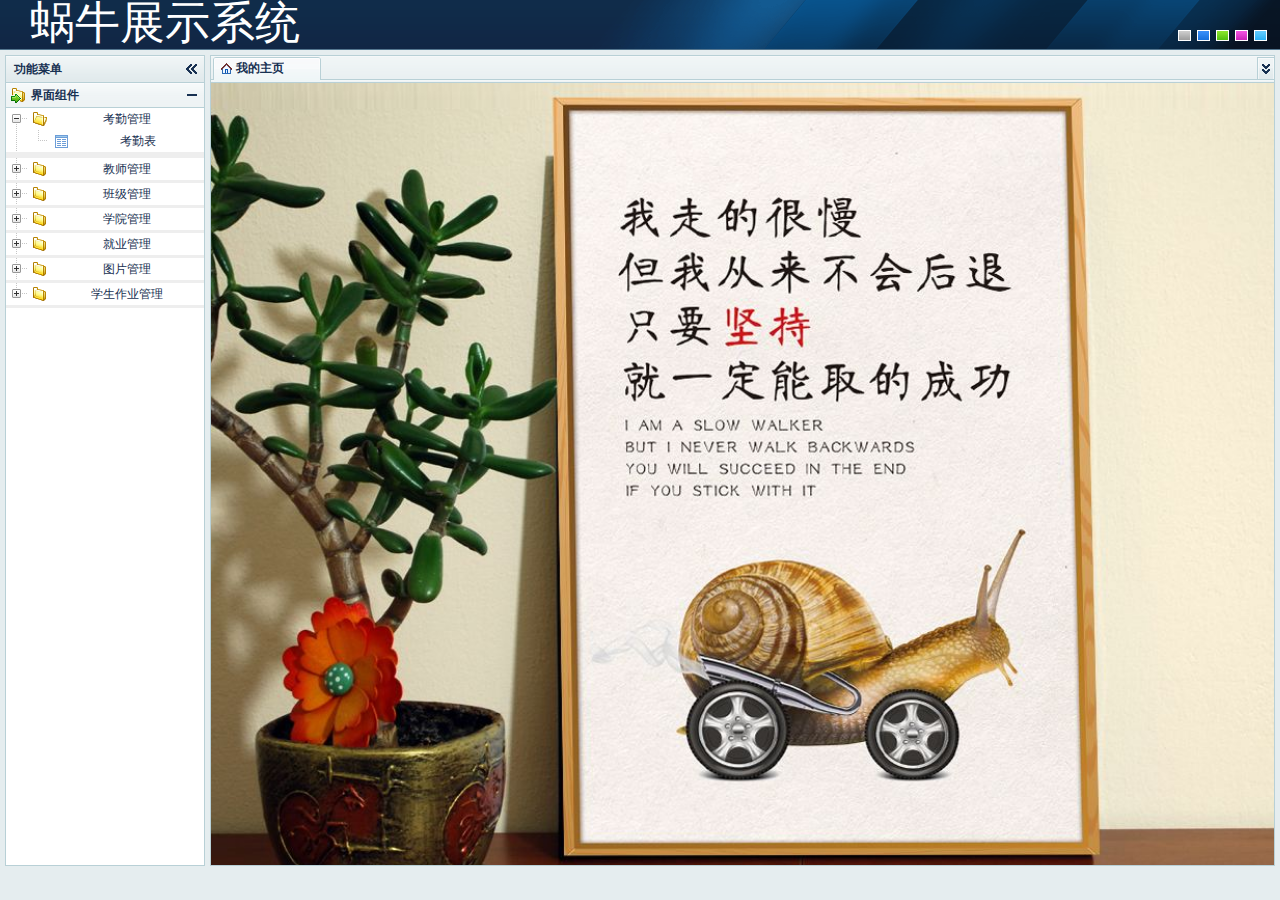
<file: test-code/src/main/webapp/dwz_jui3/index.html>
<!DOCTYPE html PUBLIC "-//W3C//DTD XHTML 1.0 Transitional//EN" "http://www.w3.org/TR/xhtml1/DTD/xhtml1-transitional.dtd">
<html xmlns="http://www.w3.org/1999/xhtml">
<head>
<meta http-equiv="Content-Type" content="text/html; charset=utf-8" />
<title>蜗牛展示系统</title>

<link href="themes/default/style.css" rel="stylesheet" type="text/css" media="screen"/>
<link href="themes/css/core.css" rel="stylesheet" type="text/css" media="screen"/>
<link href="themes/css/print.css" rel="stylesheet" type="text/css" media="print"/>
<link href="uploadify/css/uploadify.css" rel="stylesheet" type="text/css" media="screen"/>
<script src="js/jquery-2.1.4.min.js" type="text/javascript"></script>

<script src="js/jquery.cookie.js" type="text/javascript"></script>
<script src="js/jquery.validate.js" type="text/javascript"></script>
<script src="js/jquery.bgiframe.js" type="text/javascript"></script>
<script src="xheditor/xheditor-1.2.2.min.js" type="text/javascript"></script>
<script src="xheditor/xheditor_lang/zh-cn.js" type="text/javascript"></script>
<script src="uploadify/scripts/jquery.uploadify.js" type="text/javascript"></script>

<script type="text/javascript" src="chart/raphael.js"></script>
<script type="text/javascript" src="chart/g.raphael.js"></script>
<script type="text/javascript" src="chart/g.bar.js"></script>
<script type="text/javascript" src="chart/g.line.js"></script>
<script type="text/javascript" src="chart/g.pie.js"></script>
<script type="text/javascript" src="chart/g.dot.js"></script>

<script src="bin/dwz.min.js" type="text/javascript"></script>

<script src="js/dwz.regional.zh.js" type="text/javascript"></script>


<style type="text/css">
 .out{background-color: #ddd;}
 .over{background-color: #eee;}
 .down{background-color: yellow; } 
</style>

<script type="text/javascript">
$(function(){
	DWZ.init("dwz.frag.xml", {
		loginUrl:"login_dialog.html", loginTitle:"登录",	// 弹出登录对话框
		statusCode:{ok:200, error:300, timeout:301}, //【可选】
		pageInfo:{pageNum:"pageNum", numPerPage:"numPerPage", orderField:"orderField", orderDirection:"orderDirection"}, //【可选】
		keys: {statusCode:"statusCode", message:"message"}, //【可选】
		ui:{hideMode:'offsets'}, 
		debug:false,
		callback:function(){
			initEnv();
			$("#themeList").theme({themeBase:"themes"}); 
		}
	});
	
	function changBkColor(obj){
	    obj.onmouseover=function(){ this.className="over"; };//鼠标悬停事件
	    obj.onmouseout=function(){ this.className="out"; };//鼠标离开事件
	    obj.onmousedown=function(){this.className="down";};//鼠标点击时触发事件
	}
	
  
});
</script>
</head>
<body>
	<div id="layout">
		<div id="header">
			<div class="headerNav">
				<span style="font-size:45px;color:white;margin-left: 30px">蜗牛展示系统</span>
				<ul class="themeList" id="themeList">
					<li theme="silver" class="selected"><div>银色</div></li>
					<li theme="default"><div >蓝色</div></li>
					<li theme="green"><div>绿色</div></li>
					<li theme="purple"><div>紫色</div></li>
					<li theme="azure"><div>天蓝</div></li>
				</ul>
			</div>
		</div>
		<div id="leftside">
			<div id="sidebar_s">
				<div class="collapse">
					<div class="toggleCollapse"><div></div></div>
				</div>
			</div>
			<div id="sidebar">
				<div class="toggleCollapse"><h2>功能菜单</h2><div>收缩</div></div>
				
				<div class="accordion" fillSpace="sidebar">
					<div class="accordionHeader">
						<h2 ><span>Folder</span>界面组件</h2>
					</div>
					<div class="accordionContent">
						<ul class="tree treeFolder">
							<li><a>考勤管理</a>
								<ul>
									<li><a href="../attendancePage" target="navTab" rel="attendance_tab">考勤表</a></li>
								</ul>
							</li>
							<li><a>教师管理</a>
								<ul>
									<li><a href="../teacherPage" target="navTab" rel="teacher_tab">教师表</a></li>
									<li><a href="../rotaPage" target="navTab" rel="teacher_tab">值班表</a></li>
								</ul>
							</li>
							<li><a>班级管理</a>
								<ul>
									<li><a href="../studentPage" target="navTab" rel="student_tab">学生表</a></li>
									<li><a href="../classesPage" target="navTab" rel="classes_tab">班级表</a></li>
									<!-- <li><a href="../scorePage" target="navTab" rel="score_tab">成绩表</a></li> -->
								</ul>
							</li>
							<li><a>学院管理</a>
								<ul>
									<li><a href="../sketchPage" target="navTab" rel="sketch_tab">简介</a></li>			
								</ul>
							</li>
							<li><a>就业管理</a>
								<ul>
									<li><a href="../jobPage" target="navTab" rel="job_tab">就业表</a></li>		
											
								</ul>
							</li>
							<li><a>图片管理</a>
								<ul>
									<li><a href="../photoPage" target="navTab" rel="photo_tab">活动图片</a></li>
									<li><a href="../jobImgPage" target="navTab" rel="jobImg_tab">就业图片表</a></li>
									<li><a href="../teacherPhotoPage" target="navTab" rel="photo_tab">教师图片</a></li>										
								</ul>
							</li>
							<li><a>学生作业管理</a>
								<ul>
									<li><a href="../studentLine" target="navTab" rel="line_tab">学生每天行数</a></li>
									<li><a href="../studentCountLine" target="navTab" rel="countline_tab">学生总行数</a></li>										
								</ul>
							</li>
						</ul>
					</div>
				</div>
			</div>
		</div>
		<div id="container">
			<div id="navTab" class="tabsPage">
				<div class="tabsPageHeader">
					<div class="tabsPageHeaderContent"><!-- 显示左右控制时添加 class="tabsPageHeaderMargin" -->
						<ul class="navTab-tab">
							<li tabid="main" class="main"><a href="javascript:;"><span><span class="home_icon">我的主页</span></span></a></li>
						</ul>
					</div>
					<div class="tabsLeft">left</div>
					<div class="tabsRight">right</div>
					<div class="tabsMore">more</div>
				</div>
				<ul class="tabsMoreList">
					<li><a href="javascript:;">我的主页</a></li>
				</ul>
				<div class="navTab-panel tabsPageContent layoutBox">
					<div class="page unitBox">
						<img src="../images/wn.png" width=100%/>
					</div>
				</div>
			</div>
		</div>
	</div>
	<div id="footer"><!-- 底部导航栏 --></div>

</body>
</html>
</file>
<file: test-code/src/main/webapp/dwz_jui3/themes/default/style.css>
@charset "utf-8";

/* Icon */
.tabsHeader li.main a span span, #taskbar li .taskbutton span { background:url(./images/icon.png) no-repeat;}

/* Panel */
.panel,
.panel .panelHeader, .panel .panelHeaderContent, .panel .panelHeaderContent h1,
.panel .panelFooter, .panel .panelFooterContent { background:url(./images/panel/panel.png) no-repeat;}
.panel .expandable, .panel .collapsable { background:url(./images/panel/panel_icon.png) no-repeat;}
.panel .panelHeaderContent h1 { color:#183152; }
.panel .panelContent { border-color:#b8d0d6; background:#eef4f5;}

.panel .grid { border-color:#b8d0d6;}

/* Tabs */
.tabs, .tabsHeader, .tabsHeaderContent,
.tabs .tabsHeader ul, .tabs .tabsHeader li, .tabs .tabsHeader li a, .tabs .tabsHeader li span,
.tabs .tabsFooter, .tabs .tabsFooterContent { background:url(./images/tabs/tabspanel.png) no-repeat;}

.tabs .tabsHeader li a { color:#03408b;}
.tabs .tabsHeader li span { color:#183152;}
.tabs .tabsContent { border-color:#b8d0d6; background:#eef4f5;}

/* TabsPage */
.tabsPage .tabsPageHeader, .tabsPage .tabsPageHeader li, .tabsPage .tabsPageHeader li a, .tabsPage .tabsPageHeader li span { background:url(./images/tabs/tabspage.png) no-repeat;}
.tabsPage .tabsPageHeader { background-color:#e9f0f2;}
.tabsPage .tabsPageHeader { border-color:#b8d0d6;}
.tabsPage .tabsPageHeader li a { color:#183152;}
.tabsPage .tabsPageHeader li .close,
.tabsPage .tabsPageHeader li.hover .close,
.tabsPage .tabsPageHeader li.selected .close { background:url(./images/tabs/tabspage_icon.png) no-repeat;}
.tabsPage .tabsLeft, .tabsPage .tabsRight, .tabsPage .tabsMore { background:url(./images/tabs/tabscontrol.png) no-repeat;}
.tabsPage .tabsMoreList { border-color:#b8d0d6; background:#FFF;}
.tabsPage .tabsPageHeader .home_icon { background:url(./images/icon.png) no-repeat;}
.tabsPage .tabsPageContent { border-color:#b8d0d6; background:#FFF;}

/* Alert */
.alert .alertFooter, .alert .alertFooter_r, .alert .alertFooter_c { background:url(./images/alert/alertpanel.png) no-repeat;}
.alert .alertContent { border-color:#b8d0d6; background:#eef4f5;}
.alert .warn .alertInner { border-color:#e83e09; background:#fefacf;}
.alert .error .alertInner { border-color:#e50000; background:#fefacf;}
.alert .correct .alertInner, .alert .info .alertInner { border-color:#b8d0d6; background:#fefacf;}
.alert .confirm .alertInner { border-color:#b8d0d6; background:#fefacf;}
.alert h1 { border-color:#CCC; background:url(./images/alert/alertpanel_icon.png) no-repeat;}

/* Dialog */
.dialog .dialogHeader, .dialog .dialogHeader_r, .dialog .dialogHeader_c,
.dialog .dialogFooter, .dialog .dialogFooter_r, .dialog .dialogFooter_c { background:url(./images/dialog/dialogpanel.png) no-repeat;}
.dialog .dialogHeader h1, .dialog .dialogHeader .close, .dialog .dialogHeader .maximize, .dialog .dialogHeader .restore, .dialog .dialogHeader .minimize, .resizable_f_r { background:url(./images/dialog/dialogpanel_icon.png) no-repeat;}
.dialog .dialogHeader h1 { color:#183152;}
.dialog .dialogContent { border-color:#b8d0d6; background:#eef4f5;}

.resizable { border-color:#081629; background:#c3d7dc;}

/* Shadow */
.shadow .shadow_h_l { background:url(./images/shadow/shadow_h_l.png) no-repeat;}
.shadow .shadow_h_r { background:url(./images/shadow/shadow_h_r.png) no-repeat;}
.shadow .shadow_h_c { background:url(./images/shadow/shadow_h_c.png) repeat-x;}
.shadow .shadow_c_l { background:url(./images/shadow/shadow_c_l.png) repeat-y;}
.shadow .shadow_c_r { background:url(./images/shadow/shadow_c_r.png) repeat-y;}
.shadow .shadow_c_c { background:url(./images/shadow/shadow_c_c.png) repeat;}
.shadow .shadow_f_l { background:url(./images/shadow/shadow_f_l.png) no-repeat;}
.shadow .shadow_f_r { background:url(./images/shadow/shadow_f_r.png) no-repeat;}
.shadow .shadow_f_c { background:url(./images/shadow/shadow_f_c.png) repeat-x;}

/* Tree */
.tree div div { background:url(./images/tree/tree.png) no-repeat;}
.tree .folder_collapsable, .tree .folder_expandable, .tree .file { background:url(./images/tree/folder.png) no-repeat;}
.tree .checked, .tree .unchecked, .tree .indeterminate { background:url(./images/tree/check.png) no-repeat;}
.tree ul { background:#FFF;}
.tree li a, .tree li span { color:#183152;}
.tree .hover { background:#f5f5f5;}
.tree .selected { background-color:#e8edf3;}

/* Accordion */
.accordion .accordionHeader, .accordion .accordionHeader h2, .accordion .accordionHeader h2 span { color:#183152; background:url(./images/accordion/accordion.png);}
.accordion { border-color:#b8d0d6; background:#FFF;}
.accordion .accordionHeader { background-color:#eaf4ff;}
.accordion .accordionContent { border-color:#b8d0d6;}

/* Grid */
.panelBar,
.toolBar li.hover, .toolBar li.hover a, .toolBar li.hover span, .toolBar span,
.pagination, .pagination li.hover, .pagination li.hover a, .pagination li span,
.pagination li.disabled span span,
.panelBar .line, .pagination li.jumpto, .pagination li.jumpto .goto { background:url(./images/grid/grid.png) no-repeat;}

.panelBar { border-color:#b8d0d6; background-color:#efefef;}

.grid .gridHeader { background:#EEE;}
.grid { background:#FFF;}
.grid table { border-color:#d0d0d0;}
.grid .gridHeader, .grid .gridHeader th { border-color:#d0d0d0; background:#f0eff0 url(./images/grid/tableth.png) repeat-x;}
.grid table th div { border-left-color:#EEE; border-right-color:#d0d0d0;}
.grid table td { border-color:#ededed;}

.grid .resizeMarker, .grid .resizeProxy { background:url(./images/grid/resizeCol.png) repeat-y;}

.grid .gridHeader th.hover, .grid .gridHeader th.thSelected { border-color:#aaccf6; }
.grid .gridTbody .gridRowBg { background:#f7f7f7;}
.grid .gridTbody .gridRow { border-color:#ededed;}
.grid .gridTbody .gridRow td.tdLast { border-color:#ededed;}
.grid .gridTbody .hover { border-color:#dddddd; background:#f5f5f5;}
.grid .gridTbody .hover .tdSelected { background:#f5f5f5;}
.grid .gridTbody .selected { border-color:#b8d0d6; background:#7cc5e5;}
.grid .gridTbody .selected .tdSelected { background:#e8edf3;}
.grid .gridTbody .tdSelected { background:#f8f8f8;}
.grid .error{background:#fb7e81;}

/* ProgressBar */
.progressBar { border:solid 2px #86a5ad; background:#FFF url(./images/progressBar/progressBar_m.gif) no-repeat 10px 10px;}

/* ----------------------------------------------------------------- Form */
/* TextInput */
.textInput, input.focus, input.required, input.error, input.readonly, input.disabled,
textarea.focus, textarea.required, textarea.error, textarea.readonly, textarea.disabled { background:url(./images/form/input_bg.png) no-repeat scroll;}

.textInput, .textArea { border-color:#a2bac0 #b8d0d6 #b8d0d6 #a2bac0; background-color:#FFF;}
input.required, textarea.required { border-color:#a2bac0 #b8d0d6 #b8d0d6 #a2bac0; background-color:#FFF;}
input.error, textarea.error { border-color:#F80C11 #FB7E81 #FB7E81 #F80C11;}
input.focus, textarea.focus { border-color:#64aabc #a9d7e3 #a9d7e3 #64aabc; background-color:#f8fafc;}
input.readonly, textarea.readonly { border-color:#9eabb3 #d5dbdf #d5dbdf #9eabb3; background-color:#F6F6F6;}
input.disabled, textarea.disabled { border-color:#9eabb3 #d5dbdf #d5dbdf #9eabb3; background-color:#F6F6F6;}

.inputButton, .inputDateButton { background:url(./images/form/input_bt.png) no-repeat;}

/* Button */
.button, .button span,
.buttonDisabled, .buttonDisabled span,
.buttonActive, .buttonActive span,
.button .buttonContent, .buttonHover, .buttonHover .buttonContent,
.buttonActive .buttonContent, .buttonActiveHover, .buttonActiveHover .buttonContent,
.buttonDisabled .buttonContent { background:url(./images/button/button_s.png) no-repeat;}

.button span, .buttonDisabled span, .buttonActive span,
.button .buttonContent, .buttonHover, .buttonHover .buttonContent,
.buttonActive .buttonContent, .buttonDisabled .buttonContent,
.button button, .buttonHover button,
.buttonActive button, .buttonDisabled button { color:#183152;}

.buttonDisabled span, .buttonDisabled:hover span,
.buttonDisabled button { color:#999;}

/* ----------------------------------------------------------------- Pages */
/* Layout */
body, #splitBar { background:#e5edef;}
#splitBarProxy { border-color:#c0c0c0; background:#CCC;}

#header, #header .headerNav { background:url(./images/header_bg.png) repeat-x;}
#header { background-color:#102c4a;}
#header .logo { background:url(./images/logo.png) no-repeat;}
#header .nav li { float:left; margin-left:-1px; padding:0 8px; line-height:11px; background:url(./images/listLine.png) no-repeat;}
#header .nav li a { color:#b9ccda;}
#header .themeList li div { background:url(./images/themeButton.png) no-repeat;}
.toggleCollapse, .toggleCollapse div { background:url(./images/layout/toggleSidebar.png) no-repeat;}
.toggleCollapse { border-style:solid; border-width:1px 1px 0 1px; border-color:#b8d0d6; background-color:#e7eff0;}
.toggleCollapse h2 { color:#183152;}
#sidebar_s .collapse { border:solid 1px #b8d0d6; background:#eff5f6;}
#sidebar_s .collapse:hover { background:#f5f9fa;}

#taskbar, #taskbar li, #taskbar li .taskbutton { background:url(./images/layout/taskbar.png) no-repeat;}
#taskbar .close, #taskbar .restore, #taskbar .minimize { background:url(./images/layout/taskbar_icon.png) no-repeat;}
#taskbar li .taskbutton span { color:#FFF;}
#taskbar .taskbarLeft, #taskbar .taskbarRight { background:url(./images/layout/taskbar_control.png) no-repeat;}

/* Menu */
#navMenu, #navMenu li, #navMenu li.selected a, #navMenu li.selected span { background:url(../default/images/menu/menu.png) no-repeat;}
#navMenu { background-color:#1871dd; }
#navMenu li a, #navMenu li span { color:#FFF; }
#navMenu li.selected span { color:#000; }

/* Homepage */
.sidebarContent { display:block; overflow:auto; height:500px; border:solid 1px #86B4EC; background:#FFF;}
.accountInfo { display:block; overflow:hidden; height:60px; padding:0 10px; background:url(./images/account_info_bg.png) repeat-x}
.accountInfo p { padding:8px 0 0 0; line-height:19px;}
.accountInfo p span { font-size:14px; font-weight:bold;}
.accountInfo .right { float:right; padding-right:10px; text-align:right;}
.accountInfo .alertInfo { float:right; width:300px; height:60px; padding-left:10px; border-left:solid 1px #accdf4;}
.accountInfo .alertInfo h2 { padding:8px 0; line-height:17px;}
.accountInfo .alertInfo a { padding:6px 0 0 0; line-height:21px;}

/* Pages */
.pageForm .inputInfo { color:#999;}

/* Pages dialog */
.dialog .pageHeader, .dialog .pageContent { border-color:#b8d0d6;}
.dialog .pageContent .pageFormContent { border-color:#b8d0d6; background:#FFF;}

/* Pages default */
.page .pageHeader, .formBar { border-color:#b8d0d6; background:#ebf0f5 url(../default/images/pageHeader_bg.png) repeat-x;}
.page .searchBar label { color:#183152;}

/* Pages Form */
.formBar { border-color:#b8d0d6;}
.divider { border-color:#b8d0d6;}

/* combox */
.combox .select a  { color:#183152; }
.comboxop { border-color:#B8D0D6; }
.combox, .combox div, .combox div a { background:url(../default/images/search-bg.gif) no-repeat; }
</file>
<file: test-code/src/main/webapp/dwz_jui3/themes/css/core.css>
@charset "utf-8";

/* Core Code */
html, body, div, span, applet, object, iframe,
h1, h2, h3, h4, h5, h6, p, blockquote, pre,
a, abbr, acronym, address, big, cite, code,
del, dfn, em, font, img, ins, kbd, q, s, samp,
small, strike, strong, sub, sup, tt, var,
dl, dt, dd, ol, ul, li,
fieldset, form, label, legend,
table, caption, tbody, tfoot, thead, tr, th, td { padding:0; margin:0; font-size:12px; line-height:100%; font-family:Arial, sans-serif;}

.leftapp{font-size: 20px;text-align: center;line-height: 35px;}
.teacherName{text-align: center;line-height: 25px}
.btn{width:100%;height:50px;font-size:20px}
/* Remember to define focus styles! */
:focus { outline: 0;}
html,body { overflow:hidden; width:100%; height:100%; text-align:center; color:black; }
ul, ol { list-style:none;}

/* Tables still need 'cellspacing="0"' in the markup. */
table { border-collapse:separate; border-spacing:0;text-align:center;}
caption, th, td { font-weight:normal;}

/* Remove possible quote marks (") from <q>, <blockquote>. */
blockquote:before, blockquote:after,
q:before, q:after { content: "";}
blockquote, q { quotes: "" "";}

img { border:none;}
a { color:#000; text-decoration:none;text-align: center;}
a:hover {text-decoration:none;}
.accordionContent li{line-height: 60px;text-align: center;border-bottom: 3px solid #eee;}
/* Panel */
.panel { display:block; background-position:0 100%; background-repeat:repeat-x;}
.panel .panelHeader { display:block; height:28px; padding-left:5px; background-position:0 0;}
.panel .panelHeaderContent { display:block; height:28px; padding-right:5px; background-position:100% -50px; position:relative;}
.panel .panelHeaderContent h1 { display:block; overflow:hidden; height:28px; padding:0 5px;line-height:28px; background-position:0 -100px; background-repeat:repeat-x;}
.panel .panelContent { display:block; overflow:auto; padding:5px 5px 1px 5px; border-style:solid; border-width:0 1px;}
.panel .panelFooter { display:block; overflow:hidden; height:5px; padding-left:5px; background-position:0 -150px;}
.panel .panelFooterContent { display:block; overflow:hidden; height:5px; padding-right:5px; background-position:100% -200px;}

.panel .collapsable, .panel .expandable { display:block; overflow:hidden; width:20px; height:21px; text-indent:-1000px; position:absolute; top:4px; right:4px;}
.panel .collapsable:hover { background-position:0 -50px;}
.panel .expandable { background-position:0 -100px;}
.panel .expandable:hover { background-position:0 -150px;}

/* Tabs */
.tabs { background-position:0 100%; background-repeat:repeat-x;}
.tabs .tabsHeader { display:block; overflow:hidden; height:28px; padding-left:5px; background-position:0 0;}
.tabs .tabsHeaderContent { display:block; overflow:hidden; height:28px; padding-right:5px; background-position:100% -50px;}
.tabs .tabsHeader ul { display:block; height:28px; background-position:0 -100px; background-repeat:repeat-x;}
.tabs .tabsHeader li { float:left; display:block; height:28px; margin-right:2px; background-position:0 -250px; background-repeat:repeat-x; cursor:pointer;}
.tabs .tabsHeader li a { float:left; display:block; height:28px; padding-left:5px; background-position:0 -150px;}
.tabs .tabsHeader li a:hover { text-decoration:none;}
.tabs .tabsHeader li span { float:left; display:block; overflow:hidden; height:28px; padding:2px 10px 0 5px; line-height:25px; background-position:100% -200px; cursor:pointer;}
.tabs .tabsHeader li.hover { background-position:0 -400px; background-repeat:repeat-x;}
.tabs .tabsHeader li.hover a { background-position:0 -300px;}
.tabs .tabsHeader li.hover span { background-position:100% -350px;}
.tabs .tabsHeader li.selected { background-position:0 -550px;}
.tabs .tabsHeader li.selected a { background-position:0 -450px;}
.tabs .tabsHeader li.selected span { font-weight:bold; background-position:100% -500px;}
.tabs .tabsContent { display:block; overflow:auto; padding:5px 5px 1px 5px; border-style:solid; border-width:0 1px;}
.tabs .tabsFooter { display:block; overflow:hidden; height:5px; background-position:0 -600px;}
.tabs .tabsFooterContent { display:block; overflow:hidden; height:5px; background-position:100% -650px;}


.tabsPage .tabsPageHeader { display:block; height:27px; border-style:solid; border-width:1px 1px 0 1px; background-position:0 -450px; background-repeat:repeat-x; position:relative;}
.tabsPage .tabsPageHeaderContent { display:block; overflow:hidden; height:27px; margin-right:19px; position:relative;}
.tabsPage .tabsPageHeaderMargin { margin:0 34px 0 17px;}
.tabsPage .tabsPageHeader ul { display:block; width:10000px; height:26px; z-index:1; position:absolute;}
.tabsPage .tabsPageHeader li { float:left; display:block; height:26px; margin-left:2px; background-position:0 -100px; background-repeat:repeat-x; position:relative; cursor:pointer;}
.tabsPage .tabsPageHeader li a { float:left; display:block; overflow:hidden; height:26px; padding-left:5px; line-height:25px; background-position:0 0; }
.tabsPage .tabsPageHeader li a:hover { text-decoration:none;}
.tabsPage .tabsPageHeader li span { float:left; display:block; overflow:hidden; width:92px; height:24px; padding:2px 20px 0 3px; line-height:21px; background-position:100% -50px; cursor:pointer;}

.tabsPage .tabsPageHeader li.hover { background-position:0 -250px; background-repeat:repeat-x;}
.tabsPage .tabsPageHeader li.hover a { background-position:0 -150px;}
.tabsPage .tabsPageHeader li.hover span { background-position:100% -200px;}

.tabsPage .tabsPageHeader li.selected { background-position:0 -400px; background-repeat:repeat-x;}
.tabsPage .tabsPageHeader li.selected a { font-weight:bold; background-position:0 -300px;}
.tabsPage .tabsPageHeader li.selected span { background-position:100% -350px;}

.tabsPage .tabsPageHeader li .close { display:block; overflow:hidden; width:11px; height:11px; padding:0; text-indent:-1000px; position:absolute; top:3px; right:2px;}
.tabsPage .tabsPageHeader li .close:hover { background-position:0 -50px;}

.tabsPage .tabsPageHeader li.main span { padding:2px 8px 0 3px;}
.tabsPage .tabsPageHeader li .home_icon,
.tabsPage .tabsPageHeader li.main .home_icon { width:auto; padding:0 0 0 15px; background-position:0 3px;}

.tabsPage .tabsMove { height:25px; position:absolute; top:0; right:0; z-index:2;}
.tabsPage .tabsLeft, .tabsPage .tabsRight, .tabsPage .tabsMore { display:block; overflow:hidden; width:17px; height:23px; text-indent:-1000px; position:absolute; z-index:2;}
.tabsPage .tabsLeft { background-position:0 0; top:1px; left:0; cursor:pointer;}
.tabsPage .tabsLeftHover { background-position:0 -50px;}
.tabsPage .tabsLeftDisabled { background-position:0 -100px; top:1px; left:0; cursor:default;}
.tabsPage .tabsRight { background-position:0 -150px; top:1px; right:17px; cursor:pointer;}
.tabsPage .tabsRightHover { background-position:0 -200px;}
.tabsPage .tabsRightDisabled { background-position:0 -250px; top:1px; right:17px; cursor:default;}
.tabsPage .tabsMore { background-position:0 -300px; top:1px; right:0; cursor:pointer;}
.tabsPage .tabsMoreHover { background-position:0 -350px;}
.tabsPage .tabsMoreList { display:none; overflow-x:hidden; overflow-y:auto; width:170px; max-height:380px; padding:2px; border-style:solid; border-width:1px; position:absolute; top:24px; right:0; z-index:3;}
.tabsPage .tabsMoreList li { display:block; overflow:hidden; height:23px; line-height:21px;}
.tabsPage .tabsMoreList li a { display:block; width:148px; height:21px; padding:0 10px; border:solid 1px #FFF; white-space:nowrap; line-height:21px;}
.tabsPage .tabsMoreList li a:hover { border-color:#ececec; text-decoration:none; background:#f5f5f5;}
.tabsPage .tabsMoreList li.selected a { font-weight:bold; border-color:#dfe5ed; background:#e8edf3;}
.tabsPage .tabsPageContent { display:block; overflow:hidden; border-style:solid; border-width:0 1px 1px 1px; position:relative;}

/* Alert */
/*.alert { overflow:hidden; position:absolute; z-index:101; width:300px; top:0}*/
.alert { overflow:hidden; z-index:1011; display:block; width:300px; margin-left:-150px; position:absolute; top:0; left:50%;}
.alert .alertContent { display:block; overflow:hidden; padding:5px 5px 1px 5px; border-style:solid; border-width:0 1px;}
.alert .alertInner { display:block; padding:0 9px 9px 9px; text-align:left; border-style:solid; border-width:1px;}
.alert .alertInner .msg { margin:10px; max-height: 200px; overflow: auto; line-height: 1.3em}
.alert h1 { display:block; overflow:hidden; height:30px; margin-bottom:10px; padding:0 0 0 25px; line-height:30px; border-style:solid; border-width:0 0 1px 0; line-height:30px;}
.alert .error h1 { background-position:2px -42px;}
.alert .info h1,
.alert .warn h1 { background-position:2px 8px;}
.alert .correct h1 { background-position:2px -92px;}
.alert .confirm h1 { background-position:2px 8px;}
.alert p { margin:10px;}

.alert .toolBar { display:block; overflow:hidden; height:25px; padding-top:5px; text-align:right;}
.alert .toolBar ul { float:right;}
.alert .toolBar li { float:left;}
.alert .toolBar .button, .alert .toolBar .buttonActive { margin-left:5px;}

.alert .alertFooter_c { display:block; overflow:hidden; height:5px;}
.alert .alertFooter { padding-left:5px; background-position:0 0;}
.alert .alertFooter_r { padding-right:5px; background-position:100% -50px;}
.alert .alertFooter_c { padding:0; background-position:0 -100px; background-repeat:repeat-x;}

/* Dialog */
.dialog { display:block; text-align:left; position:absolute; z-index:42;}
.dialog .dialogHeader, .dialog .dialogHeader_r, .dialog .dialogHeader_c { display:block; overflow:hidden; height:28px;}
.dialog .dialogHeader .close, .dialog .dialogHeader .maximize, .dialog .dialogHeader .restore, .dialog .dialogHeader .minimize { display:block; overflow:hidden; text-indent:-1000px; width:19px; height:19px; position:absolute; top:5px;}
.dialog .dialogHeader h1 { display:block; overflow:hidden; height:28px; padding:0 5px 0 20px; line-height:28px; background-position:0 -450px;}

.dialog .dialogHeader { padding-left:5px; background-position:0 0; position:relative; cursor:move;}
.dialog .dialogHeader_r { padding-right:5px; background-position:100% -50px;}
.dialog .dialogHeader_c { padding:0; background-position:0 -100px; background-repeat:repeat-x;}

.dialog .dialogHeader .close { background-position:0 0; right:4px;}
.dialog .dialogHeader .close:hover { background-position:0 -50px;}
.dialog .dialogHeader .maximize { background-position:0 -100px; right:23px;}
.dialog .dialogHeader .maximize:hover { background-position:0 -150px;}
.dialog .dialogHeader .restore { display:none; background-position:0 -200px; right:23px;}
.dialog .dialogHeader .restore:hover { background-position:0 -250px;}
.dialog .dialogHeader .minimize { background-position:0 -300px; right:42px;}
.dialog .dialogHeader .minimize:hover { background-position:0 -350px;}
.dialog .dialogContent { display:block; overflow:hidden; padding:5px 5px 1px 5px; border-style:solid; border-width:0 1px;}
.dialog .panelFooter_r, .dialog .dialogFooter_c { display:block; overflow:hidden; height:5px;}
.dialog .dialogFooter { padding-left:5px; background-position:0 -150px;}
.dialog .dialogFooter_r { padding-right:5px; background-position:100% -200px;}
.dialog .dialogFooter_c { padding:0; background-position:0 -250px; background-repeat:repeat-x;}

.dialogProxy { opacity:0.8; filter:alpha(opacity=80);}

.dialog .resizable_f_r { width:11px; height:11px; background-position:0 -400px;}

/* Dialog Resizable */
.resizable { display:none; overflow:hidden; border-style:dashed; border-width:1px; opacity:0.5; filter:alpha(opacity=50); position:absolute; top:0; left:0; z-index:100;}
.resizable_h_l, .resizable_h_r, .resizable_h_c,
.resizable_c_l, .resizable_c_r,
.resizable_f_l, .resizable_f_r, .resizable_f_c { display:block; overflow:hidden; width:6px; height:6px; position:absolute;}
.resizable_h_l { cursor:nw-resize; top:0; left:0; z-index:2;}
.resizable_h_r { cursor:ne-resize; top:0; right:0; z-index:2;}
.resizable_h_c { width:100%; cursor:n-resize; top:0; left:0; z-index:1;}
.resizable_c_l { cursor:w-resize; top:0; left:0; z-index:1;}
.resizable_c_r { cursor:e-resize; top:0; right:0; z-index:1;}
.resizable_f_l { cursor:sw-resize; bottom:0; left:0; z-index:2;}
.resizable_f_r { cursor:se-resize; bottom:0; right:0; z-index:2;}
.resizable_f_c { width:100%; cursor:s-resize; bottom:0; left:0; z-index:1;}

/* Shadow */
.shadow { display:none; overflow:hidden; position:absolute; z-index:41;}
.shadow .shadow_h, .shadow .shadow_h_l, .shadow .shadow_h_r, .shadow .shadow_h_c,
.shadow .shadow_f, .shadow .shadow_f_l, .shadow .shadow_f_r, .shadow .shadow_f_c { display:block; overflow:hidden; height:6px;}

.shadow .shadow_h, .shadow .shadow_c, .shadow .shadow_f { position:relative;}
.shadow .shadow_h_l, .shadow .shadow_c_l, .shadow .shadow_f_l { width:6px; position:absolute; top:0; left:0;}
.shadow .shadow_h_r, .shadow .shadow_c_r, .shadow .shadow_f_r { width:6px; position:absolute; top:0; right:0;}
.shadow .shadow_h_c, .shadow .shadow_c_c, .shadow .shadow_f_c { margin:0 6px;}

.shadow .shadow_c, .shadow .shadow_c_l, .shadow .shadow_c_r, .shadow .shadow_c_c { display:block; overflow:hidden; height:100%;}

/* Tree */
.tree li { clear:both; display:block; line-height:22px; cursor:pointer;}
.tree div, .tree a, .tree span { display:inherit; height:22px; line-height:22px;}
.tree div { display:block; overflow:hidden;}
.tree div div { float:left; display:block; overflow:hidden; width:22px; height:22px; border:none; background-position:0 -100px;}
.tree a, .tree a:hover { text-decoration:none;}

.tree .collapsable { background-position:0 -300px;}
.tree .first_collapsable { background-position:0 -250px;}
.tree .last_collapsable { background-position:0 -350px;}

.tree .expandable { background-position:0 -100px;}

.tree .first_expandable { background-position:0 -50px;}
.tree .last_expandable { background-position:0 -150px;}
.tree .end_expandable { background-position:0 0;}
.tree .end_collapsable { background-position:0 -200px;}

.tree .indent { background:none;}
.tree .line { background-position:0 -400px;}
.tree .node { background-position:0 -450px;}
.tree .last .node { background-position:0 -500px;}

.tree .folder_expandable { background-position:0 0;}
.tree .folder_collapsable { background-position:0 -50px;}
.tree .file { background-position:0 -100px;}

.tree .unchecked { background-position:0 0;}
.tree .hover .unchecked { background-position:0 -50px;}
.tree .checked { background-position:0 -100px;}
.tree .hover .checked { background-position:0 -150px;}
.tree .indeterminate { background-position:0 -200px;}
.tree .hover .indeterminate { background-position:0 -250px;}

/* Accordion */
.accordion { display:block; border-style:solid; border-width:1px 1px 0 1px;}
.accordion .accordionHeader { display:block; overflow:hidden; background-repeat:repeat-x; cursor:pointer;}
.accordion .accordionHeader h2 { display:block; overflow:hidden; padding:0 25px 0 5px; height:25px; line-height:24px;}
.accordion .accordionHeader h2 span { float:left; display:block; overflow:hidden; text-indent:-1000px; width:20px; height:25px;}
.accordion .accordionContent { display:block; overflow:auto; border-style:solid; border-width:0 0 1px 0;}

.accordion .accordionHeader.hover { background-position:0 -25px;}
.accordion .accordionHeader h2 { background-repeat:no-repeat; background-position:100% -50px;}
.accordion .accordionHeader.hover h2 { background-position:100% -75px;}
.accordion .accordionHeader .collapsable { background-position:100% -100px;}
.accordion .accordionHeader.hover .collapsable { background-position:100% -125px;}
.accordion .accordionHeader h2 span { background-position:0 -150px;}

/* Grid */
.panel .grid { border-style:solid; border-width:0 1px;}
.panel .panelBar { border-width:1px;}

.panelBar { display:block; overflow:hidden; height:25px; border-style:solid; border-width:1px 0; background-repeat:repeat-x; }

.panelBar ul { padding:1px;}
.panelBar li { float:left; display:block; overflow:hidden; height:23px; padding:0 0 0 5px;}
.panelBar li.hover { background-position:0 -100px;}
.panelBar li.hover a { background-position:100% -150px;}

.panelBar .toolBar li, .panelBar .toolBar li.hover { padding:0 0 0 5px; background-position:0 -100px;}
.panelBar .toolBar a, .panelBar .toolBar li.hover a { float:left; display:block; overflow:hidden; padding:0 5px 0 0; text-decoration:none; background-position:100% -150px;}
.panelBar .toolBar span, .panelBar .toolBar li.hover span { float:left; display:block; overflow:hidden; height:23px; padding:0 0 0 20px; line-height:23px; cursor:pointer;}

.panelBar .toolBar a.add span { background-position:0 -696px;}
.panelBar .toolBar a.delete span { background-position:0 -746px;}
.panelBar .toolBar a.edit span { background-position:0 -796px;}
.panelBar .toolBar a.icon span { background-position:0 -846px;}

.panelBar .toolBar li.line { display:block; overflow:hidden; width:12px; padding:0; text-indent:-1000px; background-position:5px -200px;}

.panelBar .pages { float:left; overflow:hidden; height:21px; padding:2px 5px;}
.panelBar .pages span { float:left; line-height:21px;}
.panelBar .pages select { float:left; margin:0 3px; font-size:12px;}

.pagination { float:right; padding-left:7px; background-position:0 -199px;}
.pagination li, .pagination li.hover { padding:0 0 0 5px; background-position:0 -100px;}
.pagination a, .pagination li.hover a, .pagination li span { float:left; display:block; padding:0 5px 0 0; text-decoration:none; line-height:23px; background-position:100% -150px;}
.pagination li.selected a{color:red; font-weight:bold;}
.pagination span, .pagination li.hover span { float:left; display:block; height:23px; line-height:23px; cursor:pointer;}

.pagination li .first span, .panelBar li .previous span { padding:0 0 0 10px;}
.pagination li .next span, .panelBar li .last span { padding:0 10px 0 0;}
.pagination li .first span { background-position:0 -244px;}
.pagination li .previous span { background-position:0 -294px;}
.pagination li .next span { background-position:100% -344px;}
.pagination li .last span { background-position:100% -394px;}
.pagination li .last { margin-right:5px;}

.pagination li.disabled { background:none;}
.pagination li.disabled span, .grid .pagination li.disabled a { background-position:0 100px; cursor:default;}
.pagination li.disabled span span { color:#666;}
.pagination li.disabled .first span { background-position:0 -444px;}
.pagination li.disabled .previous span { background-position:0 -494px;}
.pagination li.disabled .next span { background-position:100% -544px;}
.pagination li.disabled .last span { background-position:100% -594px;}
.pagination li.disabled .last { margin-right:5px;}

.pagination li.jumpto { padding:2px 2px 0 7px; background-position:0 -200px;}
.pagination li.jumpto .textInput { float:left; width:30px; padding:1px; border-color:#acaeaf;}
.pagination li.jumpto .goto { float:left; display:block; overflow:hidden; width:16px; height:19px; border:0; text-indent:-1000px; background-position:0 -650px; cursor:pointer;}

.grid { display:block; overflow:hidden; width:100%; border-width:0 1px; position:relative;}
.grid .gridHeader { display:block; overflow:hidden; width:auto;}
.grid .gridThead { }

.grid .gridScroller { display:block; overflow:auto; position:relative;}
.grid .gridTbody { }

.grid table { border:0; border-collapse:collapse;table-layout:fixed;}
.grid .gridHeader th { padding:0 3px; border-style:solid; border-width:0 1px 1px 0; vertical-align:top; white-space:nowrap; line-height:21px; cursor:default;}
.grid .gridHeader th.hover, .grid .gridHeader th.thSelected { background-position:0 -50px;}
.grid .gridTbody td { border-right:solid 1px #ededed; overflow:hidden; padding:0 3px; border-bottom:solid 1px #ededed; vertical-align:middle; line-height:21px;}
.grid .gridTbody td div { display:block; overflow:hidden; height:21px; white-space:nowrap; line-height:21px;}
.grid .gridTbody td div a{line-height:21px;}

.grid .gridRow { border-style:solid; border-width:0 0 1px 0; cursor:default;}
.grid .gridRow td.tdLast { padding:0 4px 0 5px; border-right:solid 1px;}
.grid .gridCol { width:100%; display:block; overflow:hidden; height:21px; line-height:21px; white-space:nowrap;}


.grid .gridTbody .selected td { border-bottom-style:dotted; border-bottom-width:1px;}
.grid .gridTbody .selected .tdSelected {}
.grid .gridTbody .tdSelected { }

.grid .resizeMarker, .grid .resizeProxy { display:block; overflow:hidden; width:1px; position:absolute;}

.grid .left { text-align:left;}
.grid .right { text-align:right;}
.grid .center { text-align:center;}

/* CSS Table */
table.list {border-collapse:collapse; border:solid 1px #ededed;}
table.list thead tr {background:url("../default/images/grid/tableth.png") repeat-x scroll 0 0 #F0EFF0;}
table.list th {padding:1px 2px; line-height:21px; border-right: solid 1px #D0D0D0; border-bottom:solid 1px #D0D0D0; font-weight:bolder; }
table.list td {padding:1px 2px; line-height:21px; border-right:solid 1px #ededed;}
table.list th.asc, .grid .gridHeader th.asc{background-position: 100% 0; background:url(../default/images/order_up.gif) no-repeat right; cursor:pointer;}
table.list th.desc, .grid .gridHeader th.desc{background-position: 100% 0; background:url(../default/images/order_down.gif) no-repeat right; cursor:pointer;}
table.list tbody {background-color:#fff;}
table.list .right {text-align:right;}
table.list .trbg {background-color:#F8F8F8;}
table.list .hot {background-color:#fff5c0;}
table.list .hover {background-color:#e4f5ff;}
table.list .selected {background-color:#7cc5e5;border-color:#b8d0d6; }
table.list a {color:#3C7FB1; font-size:11px; line-height:20px;}
table.list a:hover {text-decoration:underline; line-height:20px;}
table.list td span.error {z-index:-1}
table.nowrap tbody tr {border-bottom:solid 1px #ededed;}

/* Taskbar */
#taskbar { overflow:hidden; height:29px; border-style:solid; border-width: 0; border-color:#0f3255; background-color:#112746; background-repeat:repeat-x; position:absolute; z-index:30;}
#taskbar .taskbarContent { display:block; overflow:hidden; height:29px; position:relative;}
#taskbar .taskbarMargin { margin:0 20px;}
#taskbar ul { position:absolute; width:10000px;}
#taskbar li { float:left; height:27px; margin-left:2px; padding-left:5px; background-position:0 -50px; position:relative; cursor:pointer;}
#taskbar li .taskbutton { float:left; display:block; overflow:hidden; height:27px; background-position:100% -100px;}
#taskbar li .taskbutton span { display:block; overflow:hidden; width:70px; height:27px; line-height:29px; padding:0 25px 0 20px; background-position:3px -42px;}

#taskbar .selected { background-position:0 -250px;}
#taskbar .selected .taskbutton { background-position:100% -300px;}
#taskbar .hover { background-position:0 -150px;}
#taskbar .hover .taskbutton { background-position:100% -200px;}

#taskbar .close, #taskbar .restore, #taskbar .minimize { display:block; overflow:hidden; width:11px; height:11px; padding:0; text-indent:-1000px; position:absolute; top:5px;}
#taskbar .close { right:3px;}
#taskbar .closeHover { background-position:0 -50px;}
#taskbar .restore { right:14px; background-position:0 -100px;}
#taskbar .restoreHover { background-position:0 -150px;}
#taskbar .minimize { right:14px; background-position:0 -200px;}
#taskbar .minimizeHover { background-position:0 -250px;}

#taskbar .taskbarLeft, #taskbar .taskbarRight { display:block; overflow:hidden; width:18px; height:29px; text-indent:-1000px; position:absolute; top:0;}
#taskbar .taskbarLeft { background-position:0 0; left:2px; cursor:pointer;}
#taskbar .taskbarLeftHover { background-position:0 -50px;}
#taskbar .taskbarLeftDisabled { background-position:0 -100px; cursor:default;}
#taskbar .taskbarRight { background-position:0 -150px; right:2px; cursor:pointer;}
#taskbar .taskbarRightHover { background-position:0 -200px;}
#taskbar .taskbarRightDisabled { background-position:0 -250px; cursor:default;}

/* ProgressBar */
.progressBar { display:block; width:148px; height:28px; position:fixed; top:50%; left:50%; margin-left:-74px; margin-top:-14px; padding:10px 10px 10px 50px; text-align:left; line-height:27px; font-weight:bold; position:absolute; z-index:2001;}
.background { display:block; width:100%; height:100%; opacity:0.4; filter:alpha(opacity=40); background:#FFF; position:absolute; top:0; left:0; z-index:2000;}
.alertBackground { display:none; width:100%; height:100%; opacity:0.4; filter:alpha(opacity=40); background:#FFF; position:absolute; top:0; left:0; z-index:1010;}
.dialogBackground { display:none; width:100%; height:100%; opacity:0.4; filter:alpha(opacity=40); background:#FFF; position:absolute; top:0; left:0; z-index:900;}

/* ----------------------------------------------------------------- Form */
/* TextInput */
.textInput, input.focus, input.required, input.error, input.readonly, input.disabled,
textarea.focus, textarea.required, textarea.error, textarea.readonly, textarea.disabled { padding:2px; margin:0; line-height:15px; font-size:12px; border-style:solid; border-width:1px;}
input.required, textarea.required { background-position:100% 0;}
input.gray, textarea.gray{color:gray;}
select { border:1px solid; border-color: #A2BAC0 #B8D0D6 #B8D0D6 #A2BAC0}

.inputButton { float:left; display:block; overflow:hidden; text-indent:-1000px; width:16px; height:21px;}
.inputButton:hover { background-position:0 -50px;}
.inputDateButton { float:left; display:block; overflow:hidden; text-indent:-1000px; width:16px; height:21px; background-position:0 -100px;}
.inputDateButton:hover { background-position:0 -150px;}

span.error { display:block; overflow:hidden; width:165px; height:21px; padding:0 3px; line-height:21px; background:#F00; color:#FFF; position:absolute; top:5px; left:318px;}
label.alt {display:block; overflow:hidden; position:absolute;line-height:20px}
.nowrap span.error{position: static;}

/* Button */
.button, .buttonActive, .buttonDisabled { float:left; display:block; overflow:hidden; height:25px; padding-left:5px;}

.button span, .buttonDisabled span, .buttonActive span,
.button .buttonContent, .buttonHover, .buttonHover .buttonContent,
.buttonActive .buttonContent, .buttonDisabled .buttonContent { float:left; display:block; overflow:hidden; height:25px; line-height:25px; font-weight:bold;}

.button { background-position:0 0;}
.button .buttonContent { padding:0 5px 0 0; background-position:100% -50px;}
.button span { padding:0 10px 0 5px; background-position:100% -50px; cursor:pointer;}
.button:hover { text-decoration:none; background-position:0 -100px;}
.button:hover span { background-position:100% -150px;}
.buttonHover { padding-left:5px; background-position:0 -100px;}
.buttonHover .buttonContent { padding:0 5px 0 0; background-position:100% -150px;}

.buttonActive { background-position:0 -200px;}
.buttonActive .buttonContent { padding:0 5px 0 0; background-position:100% -250px;}
.buttonActive span { padding:0 10px 0 5px; background-position:100% -250px; cursor:pointer;}
.buttonActive:hover { text-decoration:none; background-position:0 -300px;}
.buttonActive:hover span { background-position:100% -350px;}
.buttonActiveHover { background-position:0 -300px;}
.buttonActiveHover .buttonContent { padding:0 5px 0 0; background-position:100% -350px;}

.buttonDisabled, .buttonDisabled:hover { text-decoration:none; background-position:0 -400px;}
.buttonDisabled span, .buttonDisabled:hover span { padding:0 10px 0 5px; background-position:100% -450px; cursor:default;}
.buttonDisabled .buttonContent { padding:0 5px 0 0; background-position:100% -450px;}

.button button, .buttonHover button,
.buttonActive button, .buttonDisabled button { width:auto; height:25px; margin:0; padding:0 0 5px 0; border:0; font-size:12px; font-weight:bold; background:none; cursor:pointer;}
.buttonDisabled button { cursor:default;}

/* ----------------------------------------------------------------- Pages */
/* Layout */
#layout { text-align:left;}
body { overflow:hidden;}
#layout { display:block; height:100%; position:relative;}
#header { display:block; overflow:hidden; height:50px; z-index:30}
#leftside { position:absolute; top:55px; left:0; z-index:20;}
#sidebar { width:200px; position:absolute; top:0; left:5px; z-index:20; overflow:hidden;}
#sidebar_s { display:none; width:24px; position:absolute; top:0; left:0; z-index:21;}
#container { position:absolute; top:55px; left:210px;}
#splitBar { display:block; overflow:hidden; width:5px; cursor:col-resize; position:absolute; top:55px; left:205px; z-index:20;}
#splitBarProxy { display:none; overflow:hidden; width:3px; border-style:solid; border-width:1px; cursor:col-resize; position:absolute; top:55px; left:205px; z-index:20;}
#footer {position:absolute; bottom:0; left:0; text-align:center; width:100%; height:21px; padding:0 5px;z-index:-1}

#header .headerNav { height:50px; background-repeat:no-repeat; background-position:100% -50px;}
#header .logo { float:left; width:250px; height:50px; text-indent:-1000px;}

#header .nav { display:block; height:21px; position:absolute; top:8px; right:0; z-index:31;}
#header .nav li { float:left; margin-left:-1px; padding:0 10px; line-height:11px; position:relative;}
#header .nav li a { line-height:11px;}
#header .nav ul { display:none; width:230px; border:solid 1px #06223e; overflow:hidden; background:#FFF; position:absolute; top:20px; right:0;}
#header .nav ul li { margin-top:10px; height:21px;}
#header .nav ul li a { color:#000;}
#header .nav .selected ul {display:block;}

#header .themeList { position:absolute; top:30px; right:10px;}
#header .themeList li { float:left; padding:0 3px;}
#header .themeList li div { display:block; overflow:hidden; width:13px; height:11px; text-indent:-100px; cursor:pointer;}
#header .themeList li.default div { background-position:0 0;}
#header .themeList li.default .selected { background-position:0 -20px;}
#header .themeList li.green div { background-position:-20px 0;}
#header .themeList li.green .selected { background-position:-20px -20px;}
#header .themeList li.red div { background-position:-40px 0;}
#header .themeList li.red .selected { background-position:-40px -20px;}
#header .themeList li.purple div { background-position:-60px 0;}
#header .themeList li.purple .selected { background-position:-60px -20px;}
#header .themeList li.silver div { background-position:-80px 0;}
#header .themeList li.silver .selected { background-position:-80px -20px;}
#header .themeList li.azure div { background-position:-100px 0;}
#header .themeList li.azure .selected { background-position:-100px -20px;}

.toggleCollapse { display:block; overflow:hidden; height:26px; border-style:solid; border-width:1px 1px 0 1px; background-repeat:repeat-x;}
.toggleCollapse h2 { float:left; padding-left:8px; line-height:26px;}
.toggleCollapse div { float:right; display:block; overflow:hidden; width:25px; height:25px; text-indent:-100px; background-position:100% -47px; cursor:pointer;}
.toggleCollapse div:hover { background-position:100% -97px;}

#sidebar_s .collapse { height:430px; cursor:pointer;}
#sidebar_s .toggleCollapse { border:0; background:none;}
#sidebar_s .toggleCollapse div { width:21px; border:0; background-position:-2px -147px;}
#sidebar_s .toggleCollapse div:hover { background-position:-2px -197px;}

/* Menu */
#navMenu { display:block; overflow:hidden; height:35px; padding:0 5px; background-repeat:repeat-x;}
#navMenu ul { float:left; display:block; overflow:hidden; position:relative;}
#navMenu li { float:left; margin-left:-1px; background-position:0 -50px; position:relative;}
#navMenu li a { float:left;}
#navMenu li span { float:left; font-weight:bold; cursor:pointer; padding:0 15px;}
#navMenu li a, #navMenu li span { line-height:35px; font-size:14px;}
#navMenu li.selected { z-index:1;}
#navMenu li.selected a, #navMenu li.selected a:hover { text-decoration:none; background-position:100% -150px;}
#navMenu li.selected span { padding:0 8px; background-position:0 -100px;}

/* Pages default */
.page { display:block; overflow:hidden;float:left; width:100%;}
.pageHeader { display:block; overflow:auto; margin-bottom:1px; padding:5px; border-style:solid; border-width:0 0 1px 0; position:relative;}
.searchBar {}
.searchBar ul.searchContent { display:block; overflow:hidden; height:25px;}
.searchBar ul.searchContent li { float:left; display:block; overflow:hidden; width:300px; height:21px; padding:2px 0;}
.searchBar label { float:left; width:80px; padding:0 5px; line-height:23px;}
.searchBar .searchContent td{padding-right:20px; white-space:nowrap; height:25px}
.searchBar .subBar { height:25px;}
.searchBar .subBar ul { float:right;}
.searchBar .subBar li { float:left; margin-left:5px;}
.pageContent { display:block;overflow:auto;position:relative;}

.dateRange input{width:72px;}
.dateRange .limit {text-align: center; width: 15px; line-height:21px; }

/* Pages Form */
.pageForm { display:block; overflow:auto;}
.pageFormContent { display:block; overflow:auto; padding:10px 5px; position:relative;}
.pageFormContent div.unit {display:block; margin:0; padding:5px 0; position:relative;clear:both;}
.pageFormContent p { float:left; display:block; width:380px; height:21px; margin:0; padding:5px 0; position:relative;}
.pageFormContent p.nowrap { height:auto; width: 100%}
.pageFormContent .radioGroup { float:left; display:block; overflow:hidden;}
.pageFormContent label { float:left; width:120px; padding:0 5px; line-height:21px;}
.pageFormContent label.radioButton { float:left; width:auto; padding:0 10px 0 0; line-height:21px;}
.pageFormContent .textInput { float:left;}
.pageFormContent select { float:left;}
.pageFormContent .inputInfo { padding:0 5px; line-height:21px;}
.pageFormContent span.unit, .pageFormContent a.unit { padding:0 5px; line-height:21px;}
.pageFormContent span.info{color:#7F7F7F;display:block;line-height:21px;float:left;}

.pageFormContent dl { float:left; display:block; width:380px; height:21px; margin:0; padding:5px 0; position:relative;}
.pageFormContent dt { float:left; width:120px; padding:0 5px; line-height:21px;}
.pageFormContent dd {display:block;line-height:21px;width:220px;float:left;}
.pageFormContent dl.nowrap, .nowrap dl{width:100%; height:auto; clear: both;}
.pageFormContent dl.nowrap dd, .nowrap dd {width: 560px;}

fieldset {padding:3px; margin:0 0 5px 0; border:1px dotted #B8D0D6;}
fieldset legend {padding:2px; border:1px dotted #B8D0D6; font-weight: bold;}
fieldset legend:hover {background-color: #dddddd;}

.formBar { clear:both; padding:0 5px; height:30px; padding-top:5px; border-style:solid; border-width:1px 0 0 0;}
.formBar ul { float:right;}
.formBar li { float:left; margin-left:5px;}
.divider { clear:both; display:block; overflow:hidden; text-indent:-1000px; width:auto; height:1px; padding:4px 0 0 0; margin-bottom:5px; border-style:dotted; border-width:0 0 1px 0;}

/* Pages dialog */
.dialog .pageHeader { border-style:solid; border-width:1px;margin:0}
.dialog .pageContent { border-style:solid; border-width:0 1px; background-color:#fff}
.dialog .pageFormContent, .dialog .viewInfo { border-style:solid; border-width:1px 0 0 0;}
.dialog .formBar { border-style:solid; border-width:1px 0;}


.combox { float:left; margin-right:3px; background-position:100% -25px;}
.combox select { display:none}
.combox .select { float:left;}
.combox .select a { float:left; display:block; overflow:hidden; height:23px; padding:0 22px 0 6px; line-height:21px; text-decoration:none; font-size:12px; background-position:100% -50px;}
.comboxop { position: absolute; z-index: 1001; display:none; padding:4px; border-style:solid; border-width:1px 2px 2px 1px; background:#fff; position:absolute; top:22px; left:1px;}
.comboxop a { width:50px; height:21px; padding:0 5px; line-height:21px; text-align:left; color:#000; background:none;}
.comboxop a:hover { background:#e0e0e0;}
.comboxop .selected { background:#e0e0e0; }
.comboxop li { text-align:left; }

/* contentTitle */
h2.contentTitle{margin-bottom:10px; padding:0 10px; line-height:30px; font-size:14px; border-bottom:solid 1px #CCC;}
h3.contentTitle{margin-bottom:5px; line-height:25px; font-size:13px; border-bottom:solid 1px #CCC;clear:both;}
.dialog h2.contentTitle {border:none}
h2.subTitle { margin: 5px 10px; padding: 0; line-height: 30px; font-size: 14px; border-bottom: solid 1px #CCC; }

/* rightMenu */
#contextmenu{display:none; position:absolute; z-index:500; left:0; top:0;}
#contextmenu ul{list-style:none; padding:1px; margin:0; background-color:#fff; border:1px solid #999; width:150px;}
#contextmenu li{display:block; color:#000; padding:3px; margin:0; border:1px solid #fff; background-color:transparent; text-align:left; cursor:default;}
#contextmenu li.hover{border:1px solid #0a246a; background-color:#b6bdd2}
#contextmenu li.disabled{color:#666;}
#contextmenuShadow{display:none; position:absolute; opacity:0.2; filter:alpha(opacity=20); background-color:#000; z-index:499; }

/* calendar */
#calendar{margin:0; width:208px; z-index:1001; position:absolute; display:block; border:1px solid #B3E4EB; display:none;}
#calendar *{margin:0; padding:0; font-size:12px; line-height:18px}
#calendar .main{margin:auto; padding:2px; text-align:center; background:#ffffff; zoom:1; position:relative;}
#calendar .head{background:#EDF8FF; border:1px solid #BEE9F0}
#calendar .head select{width:60px;}
#calendar .body{margin:2px 0; padding:2px; clear:both; overflow:hidden; border:1px solid #BEE9F0;position:relative;}
#calendar .foot{background:#EDF8FF; border:1px solid #BEE9F0; text-align:right;padding:1px}
#calendar .nodate .head, #calendar .nodate .body{display:none;}
#calendar dl{clear:both; margin:auto; overflow:hidden;}
#calendar dt, #calendar dd, #calendar span{width:26px; height:18px; display:block; float:left; overflow:hidden;zoom:1; border:1px solid #fff;}
#calendar dt{margin-top:4px;font-weight:bold;color:#666666;}
#calendar .days dd{cursor:pointer;}
#calendar .days dd.other{color:#6A6AFF}
#calendar .days dd.slt{ background:#B3E4EB; border:1px solid #66CCCC;}
#calendar .days dd:hover{ border:1px solid #66CCCC;}
#calendar .days dd.disabled {background:#ccc;}
#calendar .close{width:16px;height:16px; font-size:16px; display:block;cursor:pointer;border:1px solid #CCC;text-align:center; }
#calendar .clearBut, #calendar .okBut { background-color: #CFEBEE; border: 1px solid #38B1B9; color: #08575B; width: 40px; }
#calendar .time{border-collapse:collapse;float:left;background-color:#fff;display:none;}
#calendar .time td{border:1px solid #61CAD0; line-height:16px; vertical-align:center;}
#calendar .time .hh, #calendar .time .mm, #calendar .time .ss{width:18px; height:16px; border: none}
#calendar .time ul {list-style:none}
#calendar .time .up, #calendar .time .down {font-size:8px;height:8px;line-height:100%;border:1px solid #BEE9F0;cursor:pointer;}
#calendar .tm {text-align:center;}
#calendar .tm .hh, #calendar .tm .mm, #calendar .tm .ss{border:1px solid #A3C6C8;position:absolute;left:4px;bottom:34px;background-color:#ffffc0;width:120px;display:none;}
#calendar .hh .hh, #calendar .mm .mm, #calendar .ss .ss{display:block;}
#calendar .tm .hh li, #calendar .tm .mm li, #calendar .tm .ss li{display:block;float:left;cursor:pointer;width:20px;line-height:21px}
#calendar .tm .hh li:hover, #calendar .tm .mm li:hover, #calendar .tm .ss li:hover{ background:#B3E4EB;}

/* suggest */
#suggest{position:absolute; z-index:2000; left:0; top:0;}
#suggest ul{list-style:none; padding:1px; margin:0; background-color:#fff; border:1px solid #999; width:150px;}
#suggest li{display:block; color:#000; padding:3px; margin:0; border:1px solid #fff; background-color:transparent; text-align:left; cursor:default;}
#suggest li.selected{border:1px solid #0a246a; background-color:#b6bdd2}

/* button */
a.btnAdd, a.btnDel, a.btnView, a.btnEdit, a.btnSelect, a.btnInfo, a.btnAssign, a.btnLook, a.btnAttach{background:url(../default/images/button/imgX.gif) no-repeat; display:block; width:22px; height:20px; text-indent:-1000px; overflow:hidden; float:left; margin-right: 3px}
a.btnAdd{background-position:0 0}
a.btnDel{background-position: -23px 0}
a.btnInfo{background-position: -46px 0}
a.btnAssign{background-position: -69px 0}
a.btnView{background-position: -115px 0}
a.btnEdit{background-position: -138px 0}
a.btnSelect{background-position: -92px 0}
a.btnLook{background-position: -161px 0}
a.btnAttach{background-position: -183px 0}
.center {text-align: center;}
.center a.btnAdd, .center a.btnDel, .center a.btnView, .center a.btnEdit, .center a.btnSelect, .center a.btnInfo, 
.center a.btnAssign, .center a.btnLook, .center a.btnAttach {display:inline-block;float:none}
.right a.btnAdd, .right a.btnDel, .right a.btnView, .right a.btnEdit, .right a.btnSelect, .right a.btnInfo, 
.right a.btnAssign, .right a.btnLook, .right a.btnAttach {display:inline-block;float:none;text-indent:1000px}

.viewInfo {padding: 10px 5px}
.viewInfo dl { float:left; display:block; width:380px; height:21px; margin:0; padding:5px 0; position:relative;}
.viewInfo dt { float:left; width:120px; padding:0 5px; line-height:21px; text-align:right;}
.viewInfo dd {display:block;line-height:21px;width:220px;float:left;border-bottom: 1px dotted #999; min-height:21px}
.viewInfo dl.nowrap {width:100%; height:auto; clear: both;}
.viewInfo dl.nowrap dt {}
.viewInfo dl.nowrap dd {width: auto;}
.dialogContent .viewInfo {background-color:#fff}
.pageContent .panel {clear:both; margin: 5px}

.sortDragPlaceholder {border:1px dashed #ccc;}
#printBox {display:none}


/* Bootstrap 栅格系统 */
.btn-group-vertical>.btn-group:after, .btn-group-vertical>.btn-group:before, .btn-toolbar:after, .btn-toolbar:before, .clearfix:after, .clearfix:before, .container-fluid:after, .container-fluid:before, .container:after, .container:before, .dl-horizontal dd:after, .dl-horizontal dd:before, .form-horizontal .form-group:after, .form-horizontal .form-group:before, .modal-footer:after, .modal-footer:before, .nav:after, .nav:before, .navbar-collapse:after, .navbar-collapse:before, .navbar-header:after, .navbar-header:before, .navbar:after, .navbar:before, .pager:after, .pager:before, .panel-body:after, .panel-body:before, .row:after, .row:before {
	display: table;
	content: " ";
}
.btn-group-vertical>.btn-group:after, .btn-toolbar:after, .clearfix:after, .container-fluid:after, .container:after, .dl-horizontal dd:after, .form-horizontal .form-group:after, .modal-footer:after, .nav:after, .navbar-collapse:after, .navbar-header:after, .navbar:after, .pager:after, .panel-body:after, .row:after {
	clear: both;
}
:after, :before {
	-webkit-box-sizing: border-box;
	-moz-box-sizing: border-box;
	box-sizing: border-box;
}
.row * {
	-webkit-box-sizing: border-box;
	-moz-box-sizing: border-box;
	box-sizing: border-box;
}
.row {
	margin: 0;
}
.col-xs-1, .col-sm-1, .col-md-1, .col-lg-1, .col-xs-2, .col-sm-2, .col-md-2, .col-lg-2, .col-xs-3, .col-sm-3, .col-md-3, .col-lg-3, .col-xs-4, .col-sm-4, .col-md-4, .col-lg-4, .col-xs-5, .col-sm-5, .col-md-5, .col-lg-5, .col-xs-6, .col-sm-6, .col-md-6, .col-lg-6, .col-xs-7, .col-sm-7, .col-md-7, .col-lg-7, .col-xs-8, .col-sm-8, .col-md-8, .col-lg-8, .col-xs-9, .col-sm-9, .col-md-9, .col-lg-9, .col-xs-10, .col-sm-10, .col-md-10, .col-lg-10, .col-xs-11, .col-sm-11, .col-md-11, .col-lg-11, .col-xs-12, .col-sm-12, .col-md-12, .col-lg-12 {
	position: relative;
	min-height: 1px;
	padding:10px;
}
.col-xs-1, .col-xs-2, .col-xs-3, .col-xs-4, .col-xs-5, .col-xs-6, .col-xs-7, .col-xs-8, .col-xs-9, .col-xs-10, .col-xs-11, .col-xs-12 {
	float: left;
}
.col-xs-12 {
	width: 100%;
}
.col-xs-11 {
	width: 91.66666667%;
}
.col-xs-10 {
	width: 83.33333333%;
}
.col-xs-9 {
	width: 75%;
}
.col-xs-8 {
	width: 66.66666667%;
}
.col-xs-7 {
	width: 58.33333333%;
}
.col-xs-6 {
	width: 50%;
}
.col-xs-5 {
	width: 41.66666667%;
}
.col-xs-4 {
	width: 33.33333333%;
}
.col-xs-3 {
	width: 25%;
}
.col-xs-2 {
	width: 16.66666667%;
}
.col-xs-1 {
	width: 8.33333333%;
}
.col-xs-pull-12 {
	right: 100%;
}
.col-xs-pull-11 {
	right: 91.66666667%;
}
.col-xs-pull-10 {
	right: 83.33333333%;
}
.col-xs-pull-9 {
	right: 75%;
}
.col-xs-pull-8 {
	right: 66.66666667%;
}
.col-xs-pull-7 {
	right: 58.33333333%;
}
.col-xs-pull-6 {
	right: 50%;
}
.col-xs-pull-5 {
	right: 41.66666667%;
}
.col-xs-pull-4 {
	right: 33.33333333%;
}
.col-xs-pull-3 {
	right: 25%;
}
.col-xs-pull-2 {
	right: 16.66666667%;
}
.col-xs-pull-1 {
	right: 8.33333333%;
}
.col-xs-pull-0 {
	right: auto;
}
.col-xs-push-12 {
	left: 100%;
}
.col-xs-push-11 {
	left: 91.66666667%;
}
.col-xs-push-10 {
	left: 83.33333333%;
}
.col-xs-push-9 {
	left: 75%;
}
.col-xs-push-8 {
	left: 66.66666667%;
}
.col-xs-push-7 {
	left: 58.33333333%;
}
.col-xs-push-6 {
	left: 50%;
}
.col-xs-push-5 {
	left: 41.66666667%;
}
.col-xs-push-4 {
	left: 33.33333333%;
}
.col-xs-push-3 {
	left: 25%;
}
.col-xs-push-2 {
	left: 16.66666667%;
}
.col-xs-push-1 {
	left: 8.33333333%;
}
.col-xs-push-0 {
	left: auto;
}
.col-xs-offset-12 {
	margin-left: 100%;
}
.col-xs-offset-11 {
	margin-left: 91.66666667%;
}
.col-xs-offset-10 {
	margin-left: 83.33333333%;
}
.col-xs-offset-9 {
	margin-left: 75%;
}
.col-xs-offset-8 {
	margin-left: 66.66666667%;
}
.col-xs-offset-7 {
	margin-left: 58.33333333%;
}
.col-xs-offset-6 {
	margin-left: 50%;
}
.col-xs-offset-5 {
	margin-left: 41.66666667%;
}
.col-xs-offset-4 {
	margin-left: 33.33333333%;
}
.col-xs-offset-3 {
	margin-left: 25%;
}
.col-xs-offset-2 {
	margin-left: 16.66666667%;
}
.col-xs-offset-1 {
	margin-left: 8.33333333%;
}
.col-xs-offset-0 {
	margin-left: 0;
}
@media (min-width: 768px) {
	.col-sm-1, .col-sm-2, .col-sm-3, .col-sm-4, .col-sm-5, .col-sm-6, .col-sm-7, .col-sm-8, .col-sm-9, .col-sm-10, .col-sm-11, .col-sm-12 {
		float: left;
	}
	.col-sm-12 {
		width: 100%;
	}
	.col-sm-11 {
		width: 91.66666667%;
	}
	.col-sm-10 {
		width: 83.33333333%;
	}
	.col-sm-9 {
		width: 75%;
	}
	.col-sm-8 {
		width: 66.66666667%;
	}
	.col-sm-7 {
		width: 58.33333333%;
	}
	.col-sm-6 {
		width: 50%;
	}
	.col-sm-5 {
		width: 41.66666667%;
	}
	.col-sm-4 {
		width: 33.33333333%;
	}
	.col-sm-3 {
		width: 25%;
	}
	.col-sm-2 {
		width: 16.66666667%;
	}
	.col-sm-1 {
		width: 8.33333333%;
	}
	.col-sm-pull-12 {
		right: 100%;
	}
	.col-sm-pull-11 {
		right: 91.66666667%;
	}
	.col-sm-pull-10 {
		right: 83.33333333%;
	}
	.col-sm-pull-9 {
		right: 75%;
	}
	.col-sm-pull-8 {
		right: 66.66666667%;
	}
	.col-sm-pull-7 {
		right: 58.33333333%;
	}
	.col-sm-pull-6 {
		right: 50%;
	}
	.col-sm-pull-5 {
		right: 41.66666667%;
	}
	.col-sm-pull-4 {
		right: 33.33333333%;
	}
	.col-sm-pull-3 {
		right: 25%;
	}
	.col-sm-pull-2 {
		right: 16.66666667%;
	}
	.col-sm-pull-1 {
		right: 8.33333333%;
	}
	.col-sm-pull-0 {
		right: auto;
	}
	.col-sm-push-12 {
		left: 100%;
	}
	.col-sm-push-11 {
		left: 91.66666667%;
	}
	.col-sm-push-10 {
		left: 83.33333333%;
	}
	.col-sm-push-9 {
		left: 75%;
	}
	.col-sm-push-8 {
		left: 66.66666667%;
	}
	.col-sm-push-7 {
		left: 58.33333333%;
	}
	.col-sm-push-6 {
		left: 50%;
	}
	.col-sm-push-5 {
		left: 41.66666667%;
	}
	.col-sm-push-4 {
		left: 33.33333333%;
	}
	.col-sm-push-3 {
		left: 25%;
	}
	.col-sm-push-2 {
		left: 16.66666667%;
	}
	.col-sm-push-1 {
		left: 8.33333333%;
	}
	.col-sm-push-0 {
		left: auto;
	}
	.col-sm-offset-12 {
		margin-left: 100%;
	}
	.col-sm-offset-11 {
		margin-left: 91.66666667%;
	}
	.col-sm-offset-10 {
		margin-left: 83.33333333%;
	}
	.col-sm-offset-9 {
		margin-left: 75%;
	}
	.col-sm-offset-8 {
		margin-left: 66.66666667%;
	}
	.col-sm-offset-7 {
		margin-left: 58.33333333%;
	}
	.col-sm-offset-6 {
		margin-left: 50%;
	}
	.col-sm-offset-5 {
		margin-left: 41.66666667%;
	}
	.col-sm-offset-4 {
		margin-left: 33.33333333%;
	}
	.col-sm-offset-3 {
		margin-left: 25%;
	}
	.col-sm-offset-2 {
		margin-left: 16.66666667%;
	}
	.col-sm-offset-1 {
		margin-left: 8.33333333%;
	}
	.col-sm-offset-0 {
		margin-left: 0;
	}
}
@media (min-width: 992px) {
	.col-md-1, .col-md-2, .col-md-3, .col-md-4, .col-md-5, .col-md-6, .col-md-7, .col-md-8, .col-md-9, .col-md-10, .col-md-11, .col-md-12 {
		float: left;
	}
	.col-md-12 {
		width: 100%;
	}
	.col-md-11 {
		width: 91.66666667%;
	}
	.col-md-10 {
		width: 83.33333333%;
	}
	.col-md-9 {
		width: 75%;
	}
	.col-md-8 {
		width: 66.66666667%;
	}
	.col-md-7 {
		width: 58.33333333%;
	}
	.col-md-6 {
		width: 50%;
	}
	.col-md-5 {
		width: 41.66666667%;
	}
	.col-md-4 {
		width: 33.33333333%;
	}
	.col-md-3 {
		width: 25%;
	}
	.col-md-2 {
		width: 16.66666667%;
	}
	.col-md-1 {
		width: 8.33333333%;
	}
	.col-md-pull-12 {
		right: 100%;
	}
	.col-md-pull-11 {
		right: 91.66666667%;
	}
	.col-md-pull-10 {
		right: 83.33333333%;
	}
	.col-md-pull-9 {
		right: 75%;
	}
	.col-md-pull-8 {
		right: 66.66666667%;
	}
	.col-md-pull-7 {
		right: 58.33333333%;
	}
	.col-md-pull-6 {
		right: 50%;
	}
	.col-md-pull-5 {
		right: 41.66666667%;
	}
	.col-md-pull-4 {
		right: 33.33333333%;
	}
	.col-md-pull-3 {
		right: 25%;
	}
	.col-md-pull-2 {
		right: 16.66666667%;
	}
	.col-md-pull-1 {
		right: 8.33333333%;
	}
	.col-md-pull-0 {
		right: auto;
	}
	.col-md-push-12 {
		left: 100%;
	}
	.col-md-push-11 {
		left: 91.66666667%;
	}
	.col-md-push-10 {
		left: 83.33333333%;
	}
	.col-md-push-9 {
		left: 75%;
	}
	.col-md-push-8 {
		left: 66.66666667%;
	}
	.col-md-push-7 {
		left: 58.33333333%;
	}
	.col-md-push-6 {
		left: 50%;
	}
	.col-md-push-5 {
		left: 41.66666667%;
	}
	.col-md-push-4 {
		left: 33.33333333%;
	}
	.col-md-push-3 {
		left: 25%;
	}
	.col-md-push-2 {
		left: 16.66666667%;
	}
	.col-md-push-1 {
		left: 8.33333333%;
	}
	.col-md-push-0 {
		left: auto;
	}
	.col-md-offset-12 {
		margin-left: 100%;
	}
	.col-md-offset-11 {
		margin-left: 91.66666667%;
	}
	.col-md-offset-10 {
		margin-left: 83.33333333%;
	}
	.col-md-offset-9 {
		margin-left: 75%;
	}
	.col-md-offset-8 {
		margin-left: 66.66666667%;
	}
	.col-md-offset-7 {
		margin-left: 58.33333333%;
	}
	.col-md-offset-6 {
		margin-left: 50%;
	}
	.col-md-offset-5 {
		margin-left: 41.66666667%;
	}
	.col-md-offset-4 {
		margin-left: 33.33333333%;
	}
	.col-md-offset-3 {
		margin-left: 25%;
	}
	.col-md-offset-2 {
		margin-left: 16.66666667%;
	}
	.col-md-offset-1 {
		margin-left: 8.33333333%;
	}
	.col-md-offset-0 {
		margin-left: 0;
	}
}
@media (min-width: 1200px) {
	.col-lg-1, .col-lg-2, .col-lg-3, .col-lg-4, .col-lg-5, .col-lg-6, .col-lg-7, .col-lg-8, .col-lg-9, .col-lg-10, .col-lg-11, .col-lg-12 {
		float: left;
	}
	.col-lg-12 {
		width: 100%;
	}
	.col-lg-11 {
		width: 91.66666667%;
	}
	.col-lg-10 {
		width: 83.33333333%;
	}
	.col-lg-9 {
		width: 75%;
	}
	.col-lg-8 {
		width: 66.66666667%;
	}
	.col-lg-7 {
		width: 58.33333333%;
	}
	.col-lg-6 {
		width: 50%;
	}
	.col-lg-5 {
		width: 41.66666667%;
	}
	.col-lg-4 {
		width: 33.33333333%;
	}
	.col-lg-3 {
		width: 25%;
	}
	.col-lg-2 {
		width: 16.66666667%;
	}
	.col-lg-1 {
		width: 8.33333333%;
	}
	.col-lg-pull-12 {
		right: 100%;
	}
	.col-lg-pull-11 {
		right: 91.66666667%;
	}
	.col-lg-pull-10 {
		right: 83.33333333%;
	}
	.col-lg-pull-9 {
		right: 75%;
	}
	.col-lg-pull-8 {
		right: 66.66666667%;
	}
	.col-lg-pull-7 {
		right: 58.33333333%;
	}
	.col-lg-pull-6 {
		right: 50%;
	}
	.col-lg-pull-5 {
		right: 41.66666667%;
	}
	.col-lg-pull-4 {
		right: 33.33333333%;
	}
	.col-lg-pull-3 {
		right: 25%;
	}
	.col-lg-pull-2 {
		right: 16.66666667%;
	}
	.col-lg-pull-1 {
		right: 8.33333333%;
	}
	.col-lg-pull-0 {
		right: auto;
	}
	.col-lg-push-12 {
		left: 100%;
	}
	.col-lg-push-11 {
		left: 91.66666667%;
	}
	.col-lg-push-10 {
		left: 83.33333333%;
	}
	.col-lg-push-9 {
		left: 75%;
	}
	.col-lg-push-8 {
		left: 66.66666667%;
	}
	.col-lg-push-7 {
		left: 58.33333333%;
	}
	.col-lg-push-6 {
		left: 50%;
	}
	.col-lg-push-5 {
		left: 41.66666667%;
	}
	.col-lg-push-4 {
		left: 33.33333333%;
	}
	.col-lg-push-3 {
		left: 25%;
	}
	.col-lg-push-2 {
		left: 16.66666667%;
	}
	.col-lg-push-1 {
		left: 8.33333333%;
	}
	.col-lg-push-0 {
		left: auto;
	}
	.col-lg-offset-12 {
		margin-left: 100%;
	}
	.col-lg-offset-11 {
		margin-left: 91.66666667%;
	}
	.col-lg-offset-10 {
		margin-left: 83.33333333%;
	}
	.col-lg-offset-9 {
		margin-left: 75%;
	}
	.col-lg-offset-8 {
		margin-left: 66.66666667%;
	}
	.col-lg-offset-7 {
		margin-left: 58.33333333%;
	}
	.col-lg-offset-6 {
		margin-left: 50%;
	}
	.col-lg-offset-5 {
		margin-left: 41.66666667%;
	}
	.col-lg-offset-4 {
		margin-left: 33.33333333%;
	}
	.col-lg-offset-3 {
		margin-left: 25%;
	}
	.col-lg-offset-2 {
		margin-left: 16.66666667%;
	}
	.col-lg-offset-1 {
		margin-left: 8.33333333%;
	}
	.col-lg-offset-0 {
		margin-left: 0;
	}
}

.upload-wrap {
	position: relative; width: 80px; height: 80px; line-height: 80px; overflow: hidden; border: 1px dashed #cacbcc; display: inline-block; text-align: center;
	background:url('[data-uri]') center center no-repeat;
}
.upload-wrap .thumbnail, .upload-preview .thumbnail {display:block; float: left; width:80px; height:80px; text-align: center; line-height: 80px; margin:0; overflow: hidden; position: relative;}
.upload-wrap .thumbnail .edit-icon { content:' '; display: block; position:absolute; top: 5px; right:5px; width:20px; height:20px; border-radius: 3px; opacity: 0.5; filter:alpha(opacity=50); background:url('[data-uri]') center center no-repeat #fff;}
.upload-wrap input[type=file], .upload-wrap button {position: absolute; top:0; left:0; font-size: 0; width: 100%; height: 100%; outline: 0; opacity: 0; filter: alpha(opacity=0); cursor: pointer;}

.upload-preview {display: inline-block;}
.upload-preview .thumbnail {margin: 0 3px;}
</file>
<file: test-code/src/main/webapp/dwz_jui3/themes/css/print.css>
#layout, #footer, #splitBar, #splitBarProxy, #alertBackground, #dialogBackground, #background, 
.comboxop, .shadow, .panelBar{ display:none;}
#printBox{display:block; font-family: Arial, sans-serif; }
/*body.transform5{-webkit-transform: scale(0.5); -webkit-transform-origin: 0 0;}*/

/* CSS Table */
table.list {border-collapse:collapse;width:100%}
table.list thead tr {background-color: #F0EFF0;}
table.list th {border: solid 1px #D0D0D0; font-weight:bold; }
table.list td {border:solid 1px #D0D0D0;white-space:nowrap;}


/* Grid */
.grid table {border-collapse:collapse; width:100%}
.grid table th { border: solid 1px #D0D0D0; font-weight:bold; }
.grid table td { border: solid 1px #D0D0D0; white-space:nowrap;}
.grid .gridTbody td div { display: block; }
.grid .left { text-align:left;}
.grid .right { text-align:right;}
.grid .center { text-align:center;}
</file>
<file: test-code/src/main/webapp/dwz_jui3/uploadify/css/uploadify.css>
/*
Uploadify
Copyright (c) 2012 Reactive Apps, Ronnie Garcia
Released under the MIT License <http://www.opensource.org/licenses/mit-license.php> 
*/

.uploadify {
	position: relative;
	margin-bottom: 1em;
}
.uploadify-button {
	background-color: #505050;
	background-image: linear-gradient(bottom, #505050 0%, #707070 100%);
	background-image: -o-linear-gradient(bottom, #505050 0%, #707070 100%);
	background-image: -moz-linear-gradient(bottom, #505050 0%, #707070 100%);
	background-image: -webkit-linear-gradient(bottom, #505050 0%, #707070 100%);
	background-image: -ms-linear-gradient(bottom, #505050 0%, #707070 100%);
	background-image: -webkit-gradient(
		linear,
		left bottom,
		left top,
		color-stop(0, #505050),
		color-stop(1, #707070)
	);
	background-position: center top;
	background-repeat: no-repeat;
	-webkit-border-radius: 30px;
	-moz-border-radius: 30px;
	border-radius: 30px;
	border: 2px solid #808080;
	color: #FFF;
	font: bold 12px Arial, Helvetica, sans-serif;
	text-align: center;
	text-shadow: 0 -1px 0 rgba(0,0,0,0.25);
	width: 100%;
}
.uploadify-button span{line-height: inherit}
.uploadify:hover .uploadify-button {
	background-color: #606060;
	background-image: linear-gradient(top, #606060 0%, #808080 100%);
	background-image: -o-linear-gradient(top, #606060 0%, #808080 100%);
	background-image: -moz-linear-gradient(top, #606060 0%, #808080 100%);
	background-image: -webkit-linear-gradient(top, #606060 0%, #808080 100%);
	background-image: -ms-linear-gradient(top, #606060 0%, #808080 100%);
	background-image: -webkit-gradient(
		linear,
		left bottom,
		left top,
		color-stop(0, #606060),
		color-stop(1, #808080)
	);
	background-position: center bottom;
}
.uploadify-button.disabled {
	background-color: #D0D0D0;
	color: #808080;
}
.uploadify-queue {
	margin-bottom: 1em;
}
.uploadify-queue-item {
	background-color: #F5F5F5;
	-webkit-border-radius: 3px;
	-moz-border-radius: 3px;
	border-radius: 3px;
	font: 11px Verdana, Geneva, sans-serif;
	margin-top: 5px;
	max-width: 350px;
	padding: 10px;
}
.uploadify-error {
	background-color: #FDE5DD !important;
}
.uploadify-queue-item .cancel a {
	background: url('../img/uploadify-cancel.png') 0 0 no-repeat;
	float: right;
	height:	16px;
	text-indent: -9999px;
	width: 16px;
}
.uploadify-queue-item.completed {
	background-color: #E5E5E5;
}
.uploadify-progress {
	background-color: #E5E5E5;
	margin-top: 10px;
	width: 100%;
}
.uploadify-progress-bar {
	background-color: #0099FF;
	height: 3px;
	width: 1px;
}
</file>
